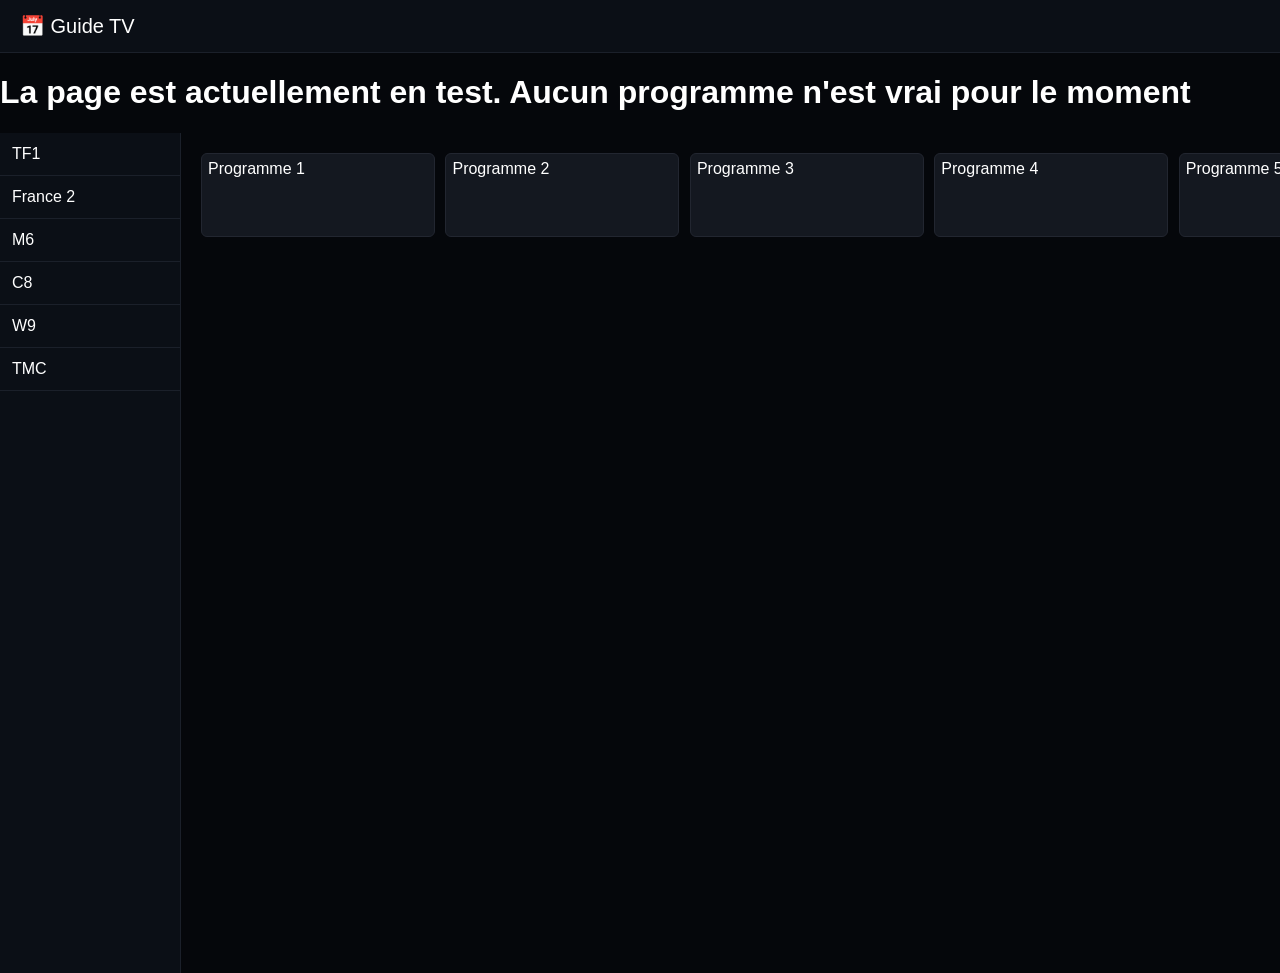
<file: guide.html>
<!DOCTYPE html>
<html lang="fr">
<head>
<meta charset="UTF-8">
<title>Guide TV – UltimTV</title>
<meta name="viewport" content="width=device-width, initial-scale=1.0">

<style>
body {
    margin: 0;
    background: #05070b;
    color: #fff;
    font-family: Arial;
}

.header {
    background: #0b0f16;
    padding: 14px 20px;
    font-size: 20px;
    border-bottom: 1px solid #1b202a;
}

.container {
    display: flex;
    height: calc(100vh - 60px);
}

.sidebar {
    width: 180px;
    background: #0b0f16;
    border-right: 1px solid #1b202a;
    overflow-y: auto;
}

.channel {
    padding: 12px;
    border-bottom: 1px solid #1b202a;
    cursor: pointer;
}

.channel:hover {
    background: #141820;
}

.grid {
    flex: 1;
    padding: 20px;
    overflow-x: auto;
    white-space: nowrap;
}

.program {
    display: inline-block;
    width: 220px;
    height: 70px;
    background: #141820;
    border: 1px solid #222630;
    margin-right: 6px;
    padding: 6px;
    border-radius: 6px;
}
</style>

</head>
<body>

<div class="header">📅 Guide TV</div>
<h1>La page est actuellement en test. Aucun programme n'est vrai pour le moment </h1>
<div class="container">

    <div class="sidebar">
        <div class="channel">TF1</div>
        <div class="channel">France 2</div>
        <div class="channel">M6</div>
        <div class="channel">C8</div>
        <div class="channel">W9</div>
        <div class="channel">TMC</div>
    </div>

    <div class="grid">
        <div class="program">Programme 1</div>
        <div class="program">Programme 2</div>
        <div class="program">Programme 3</div>
        <div class="program">Programme 4</div>
        <div class="program">Programme 5</div>
    </div>

</div>

</body>
</html>
</file>
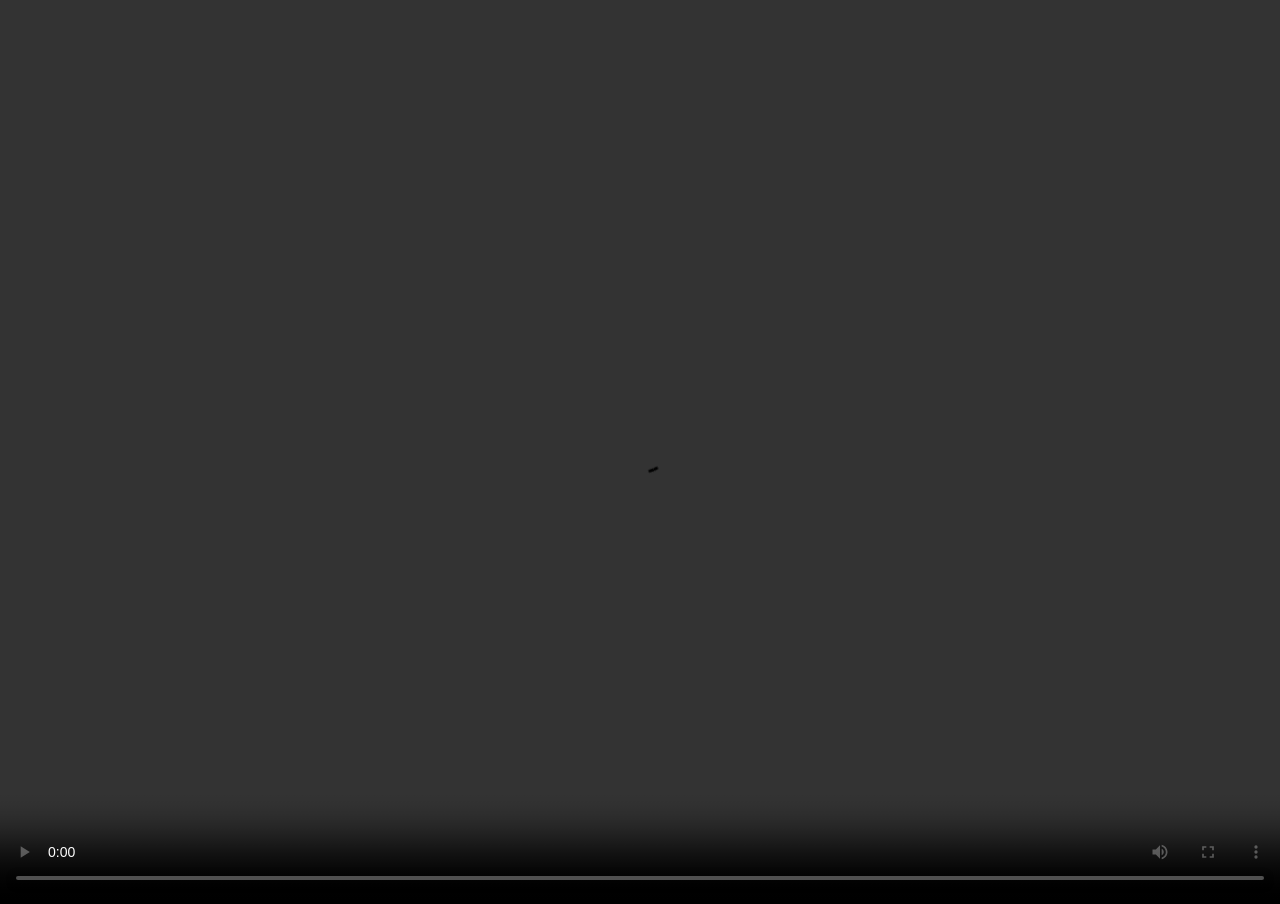
<file: player.html>
<!DOCTYPE html>
<html lang="fr">
<head>
<meta charset="UTF-8">
<title>Ultim Player</title>
<meta name="viewport" content="width=device-width, initial-scale=1.0">

<style>
body {
    margin: 0;
    background: #000;
}

video {
    width: 100%;
    height: 100vh;
    object-fit: contain;
    background: #000;
}
</style>

</head>
<body>

<video controls autoplay>
    <source src="URL_DU_STREAM" type="application/x-mpegURL">
</video>

</body>
</html>
</file>
